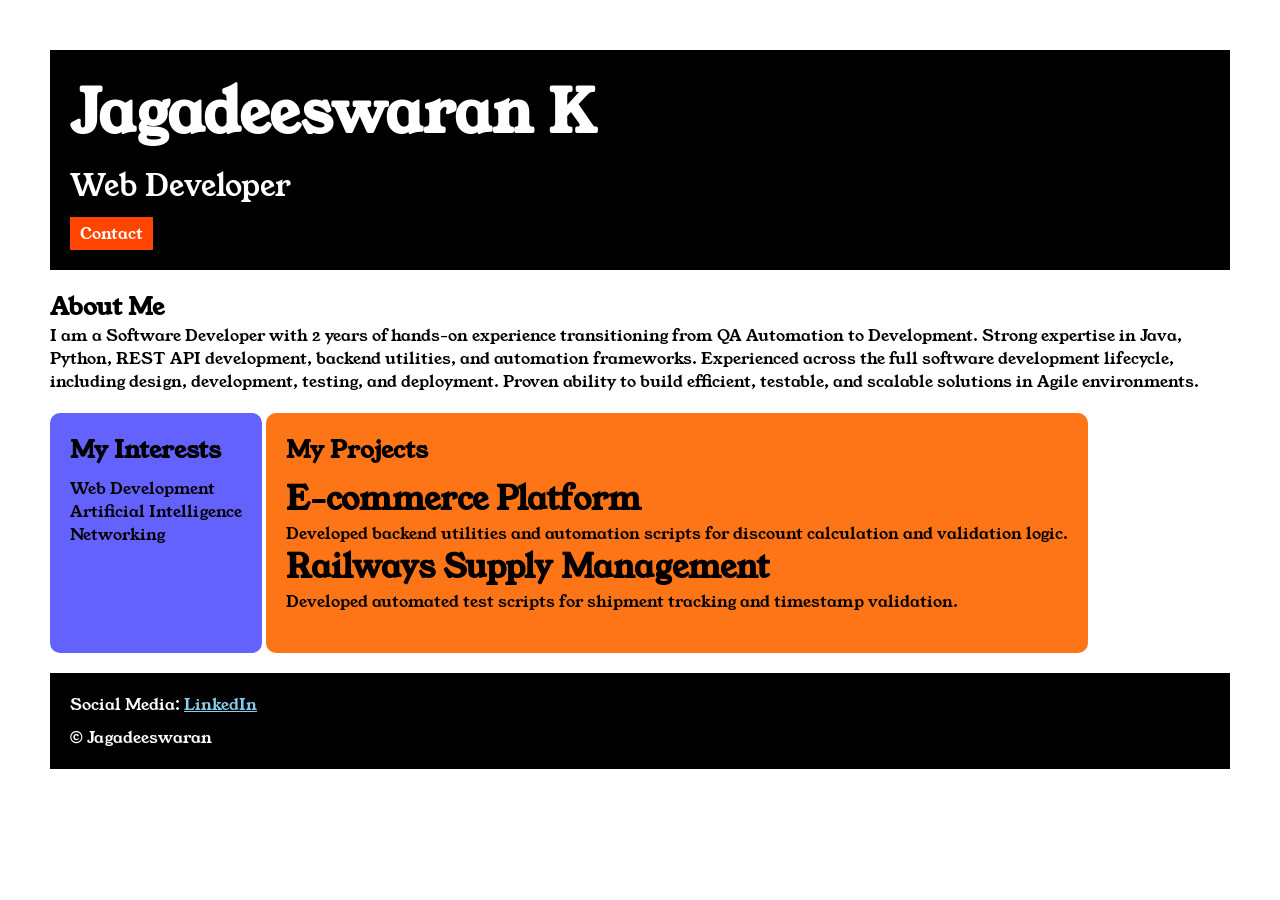
<file: index.html>
<!DOCTYPE html>
<html >
<head>
    <title>Portfolio</title>
    <link rel="stylesheet" href="style.css">
    <link rel="preconnect" href="https://fonts.googleapis.com">
    <link rel="preconnect" href="https://fonts.gstatic.com" crossorigin>
    <link href="https://fonts.googleapis.com/css2?family=Poppins&family=Young+Serif&display=swap" rel="stylesheet">
</head>
<body>

    <div class="container" >

    <div class="section-one">
        <h1 class="section-one__name">Jagadeeswaran K</h1>
        <p class="section-one__role">Web Developer</p>
        <a class="section-one__contact" href="contact.html">Contact</a>
    </div>
   
    <div class="section-two">
        <h2 class="sectio-two__title">About Me</h2>
        <p class="sectio-two__desc">I am a Software Developer with 2 years of hands-on experience transitioning from QA Automation to Development. Strong expertise in Java, Python, REST API development, backend utilities, and automation frameworks. Experienced across the full software development lifecycle, including design, development, testing, and deployment. Proven ability to build efficient, testable, and scalable solutions in Agile environments. </p>
    </div>

    <div class="section-three">
        <h2 class="section-three__title">My Interests</h2>
        <ul class="section-three__desc">
            <li>Web Development</li>
            <li>Artificial Intelligence</li>
            <li>Networking</li>
        </ul>
    </div>

    <div class="section-four">
        <h2 class="section-four__title">My Projects</h2>
        <ul class="section-four__desc">
            <li>
            <h1>E-commerce Platform</h1> </li>
            <p>Developed backend utilities and automation scripts for discount calculation and validation logic.</p>
            

            <li>
            <h1>Railways Supply Management</h1> </li>
            <p>Developed automated test scripts for shipment tracking and timestamp validation.</p>
            
        </ul>
    </div>

    <div class="section-five">
        <p class="section-five__title">Social Media:
            <a href="https://www.linkedin.com/in/jagadeeswaran-k-a21a43227/">LinkedIn</a>
        </p>

        <p class="section-five__desc">&copy; Jagadeeswaran</p>

    </div>
    
    </div> 
    
</body>
</html>
</file>
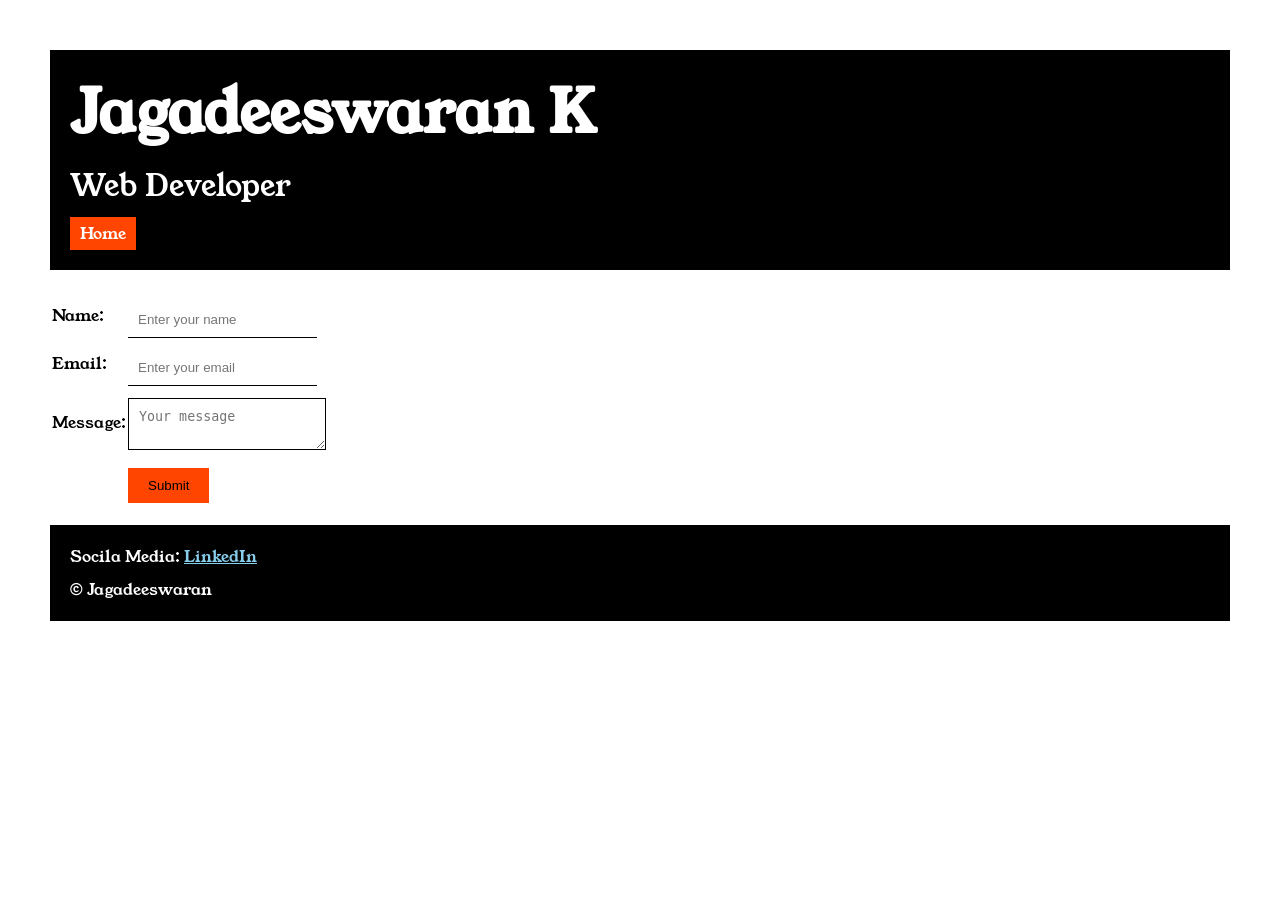
<file: contact.html>
<!DOCTYPE html>
<html >

<head>
    <title>Contact</title>
    <link rel="stylesheet" href="style.css">
    <link rel="preconnect" href="https://fonts.googleapis.com">
    <link rel="preconnect" href="https://fonts.gstatic.com" crossorigin>
    <link href="https://fonts.googleapis.com/css2?family=Young+Serif&display=swap" rel="stylesheet">
</head>

<body>
    <div class="container">

        <div class="section-one">
            <h1 class="section-one__name">Jagadeeswaran K</h1>
            <p class="section-one__role">Web Developer</p>
            <a class="section-one__contact" href="index.html">Home</a>
        </div>

        <div class="contact-form">

            <form>
            <table>
                <tr>
                    <td>Name:</td>
                    <td><input type="text" placeholder="Enter your name" class="contact-form__input"></td>
                </tr>

                <tr>
                    <td>Email:</td>
                    <td><input type="text" placeholder="Enter your email" class="contact-form__input"></td>
                </tr>

                <tr>
                    <td>Message:</td>
                    <td>
                        <textarea placeholder="Your message" class="contact-form__textarea"></textarea>
                    </td>
                </tr>

                <tr>
                    <td></td>
                    <td>
                        <input type="submit" class="contact-form__submit">
                    </td>
                </tr>
            </table>

        </form>

        </div>

                 
        <div class="section-five">         
            <p class="section-five__title">Socila Media:
               <a href="https://www.linkedin.com/in/jagadeeswaran-k-a21a43227/">LinkedIn</a>       
            </p>       
            <p class="section-five__desc">&copy; Jagadeeswaran</p>
                
        </div>

    </div>
</body>

</html>
</file>
<file: style.css>
*{
    padding: 0;
    margin: 0;
}

body{
  font-family: "Young Serif", serif;
}

.container{
    padding:50px;
}

.section-one{
    background-color: black;
    color: white;
    padding:20px;
}         

.section-one__contact{
    background-color: orangered;
    color: white;
    text-decoration: none;
    padding-left:10px;
    padding-right:10px;
    padding-top:5px;
    padding-bottom:5px;
    display: inline-block; 
    margin-top:10px; 
}

.section-one__name{
    font-size: 60px;
}

.section-one__role{
    font-size: 30px;
    margin-top: 10px;
}

.section-two,.section-three,.section-four,.section-five{
    margin-top: 20px;
}

.section-two_desc,.section-three__desc,.section-four__desc,.section-five__desc{
    margin-top: 10px;
}

.section-five{
    background-color: black;
    color: white;
    padding:20px;
}

.section-five__title a{
    color:skyblue;
}

.section-three li,.section-four li{
    list-style:none;
}

.section-three{
    background-color:#6462FD;
    color:black;
    padding:20px;
    display:inline-block;
    height:200px;
    border-radius: 10px;
    vertical-align: top;

}

.section-four{
    background-color:#FE7517;
    color:black;
    padding:20px;
    display:inline-block;
    height:200px;
    border-radius: 10px;
    vertical-align: top;
}

.contact-form{
    margin-top: 20px;
}

.contact-form__input,.contact-form__textarea,.contact-form__submit{
    margin-top: 10px;
}

.contact-form__input{
    padding:10px;
    border:none;
    border-bottom:solid black 1px;
}

.contact-form__textarea{
    padding:10px;
    border:none;
    border:solid black 1px;
}

.contact-form__submit{
    background-color:orangered;
    color:black;
    padding-top:10px;
    padding-bottom:10px;
    padding-left:20px;
    padding-right:20px; 
    border:none;
}
</file>
